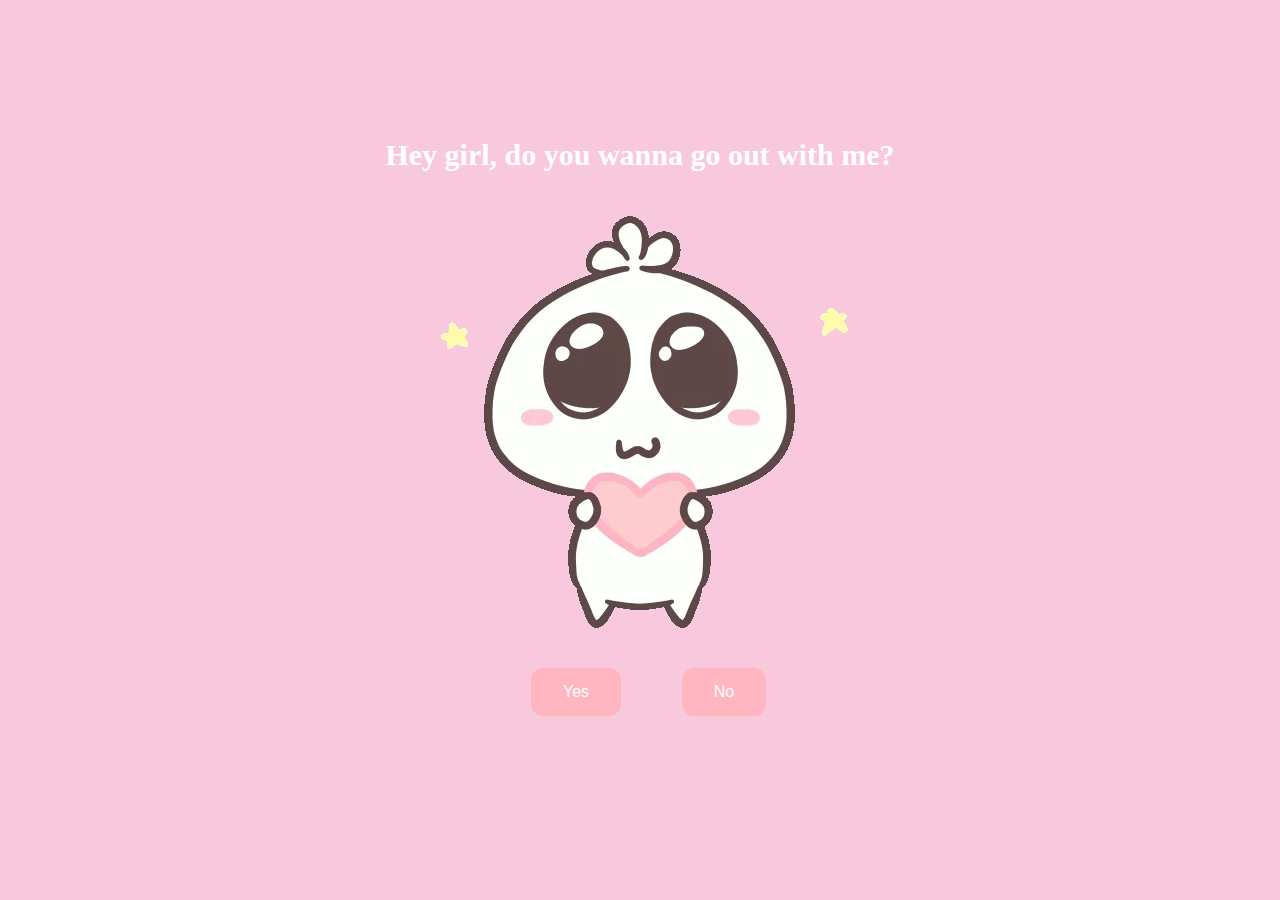
<file: index.html>
<!DOCTYPE html>
<html lang="en">
  <head>
    <meta charset="UTF-8" />
    <meta name="viewport" content="width=device-width, initial-scale=1.0" />
    <link rel="stylesheet" href="./style.css" />
    <title>Wann Date</title>
  </head>
  <body>
    <div class="container">
      <div>
        <h1 class="header_text">Hey girl, do you wanna go out with me?</h1>
      </div>
      <div class="gif_container">
        <!-- <img src="https://media1.giphy.com/media/v1.Y2lkPTc5MGI3NjExcDdtZ2JiZDR0a3lvMWF4OG8yc3p6Ymdvd3g2d245amdveDhyYmx6eCZlcD12MV9pbnRlcm5hbF9naWZfYnlfaWQmY3Q9cw/cLS1cfxvGOPVpf9g3y/giphy.gif" alt="Cute animated illustration"> -->
        <img src="./img/cuteAnimation1.webp" alt="Cute animated illustration" />
      </div>
      <div class="buttons">
        <button class="btn" id="yesButton" onclick="nextPage()">Yes</button>
        <button
          class="btn"
          id="noButton"
          onmouseover="moveButton()"
          onclick="moveButton()"
        >
          No
        </button>
        <script>
          function nextPage() {
            const ENDPOINT = "https://tg-webappdacha-bot.onrender.com/answer";
            fetch(ENDPOINT, {
              method: "POST",
              headers: {
                "Content-Type": "application/json",
              },
              body: JSON.stringify({
                answer: 'yes',
              }),
            })
              .then((res) => {
                if (res.ok) window.location.href = "yes.html";
              })
              .catch((e) => console.warn(e))
          }

          function moveButton() {
            let x =
              Math.random() *
                (window.innerWidth -
                  document.getElementById("noButton").offsetWidth) -
              85;
            let y =
              Math.random() *
                (window.innerHeight -
                  document.getElementById("noButton").offsetHeight) -
              48;

            document.getElementById("noButton").style.left = `${x}px`;
            document.getElementById("noButton").style.top = `${y}px`;
          }
        </script>
      </div>
    </div>
  </body>
</html>
</file>
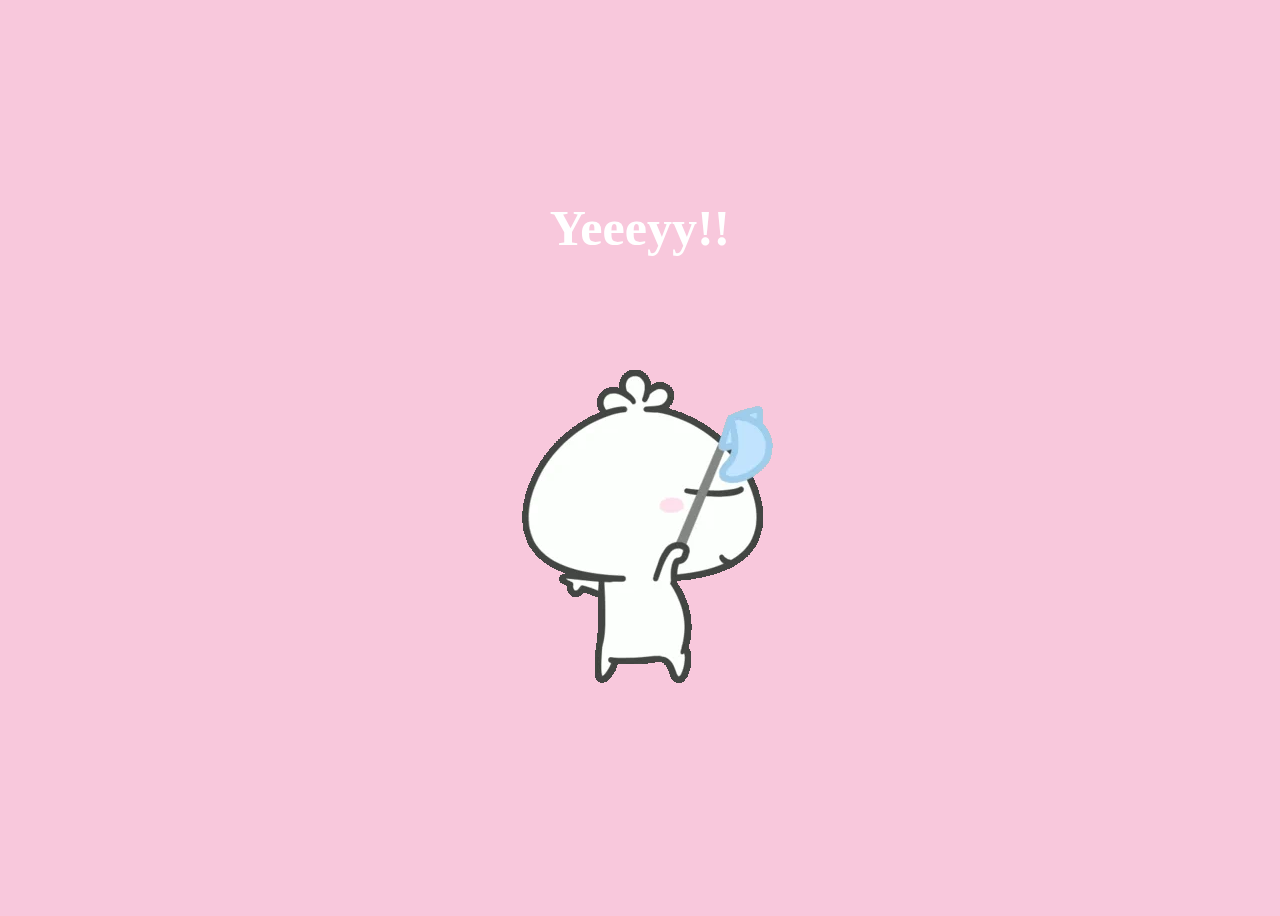
<file: yes.html>
<!DOCTYPE html>
<html lang="en">
<head>
  <meta charset="UTF-8">
  <meta name="viewport" content="width=device-width, initial-scale=1.0">
  <link rel="stylesheet" href="./yes.style.css">
  <title>Yes page</title>
</head>
<body>
  <div class="container">
    <div>
      <h1 class="header_text">Yeeeyy!!</h1>
    </div>
    <div class="gif_container">
      <!-- <img src="https://media0.giphy.com/media/T86i6yDyOYz7J6dPhf/giphy.gif" alt="Cute animated illustration"> -->
      <img src="./img/cuteAnimation2.webp" alt="Cute animated illustration">
    </div>
  </div>
</body>
</html>
</file>
<file: style.css>
body {
  margin: 0;
  padding: 0;
  display: flex;
  justify-content: center;
  align-items: center;
  height: 90vh;
  background-color: #F8C8DC;
}

#noButton {
  position: absolute;
  margin-left: 150px;
  transition: 0.5s;
}

#yesButton {
  position: absolute;
  margin-right: 150px;
}

.header_text {
  font-family: 'Nunito';
  font-size: 30px;
  font-weight: bold;
  color: white;
  text-align: center;
  margin-top: 20px;
  margin-bottom: 0px;
}

.buttons {
  display: flex;
  flex-direction: row;
  justify-content: center;
  align-items: center;
  margin-top: 20px;
  margin-left: 20px;
}

.btn {
  background-color: #FFB6C1;
  color: white;
  padding: 15px 32px;
  text-align: center;
  display: inline-block;
  font-size: 16px;
  margin: 4px 2px;
  cursor: pointer;
  border: none;
  border-radius: 12px;
  transition: background-color 0.3s ease;
}

.gif_container {
  display: flex;
  justify-content: center;
  align-items: center;
}

@media screen and (max-width: 414px) {
  body {
    height: 90vh;
  }
  
  .header_text {
    font-size: 18px;
  }
  
  img {
    width: 40vh;
  }

  .btn {
    padding: 15px 25px;
    font-size: 14px;
  }
}

@media screen and (max-width: 320px) {
  body {
    height: 100vh;
  }
  
  .header_text {
    font-size: 16px;
  }
  
  img {
    width: 30vh;
  }

  .btn {
    padding: 10px 10px;
    font-size: 12px;
  }
}
</file>
<file: yes.style.css>
body {
  display: flex;
  justify-content: center;
  align-items: center;
  height: 100vh;
  background-color: #F8C8DC;
}

.header_text {
  font-family: 'Nunito';
  font-size: 50px;
  font-weight: bold;
  color: white;
  text-align: center;
  margin-top: 20px;
  margin-bottom: 0px;
}

.gif_container {
  display: flex;
  justify-content: center;
  align-items: center;
}

@media screen and (max-width: 414px) {
  body {
    height: 90vh;
  }
  
  .header_text {
    font-size: 18px;
  }
  
  img {
    width: 40vh;
  }
}

@media screen and (max-width: 320px) {
  body {
    height: 100vh;
  }
  
  .header_text {
    font-size: 16px;
  }
  
  img {
    width: 30vh;
  }
}
</file>
